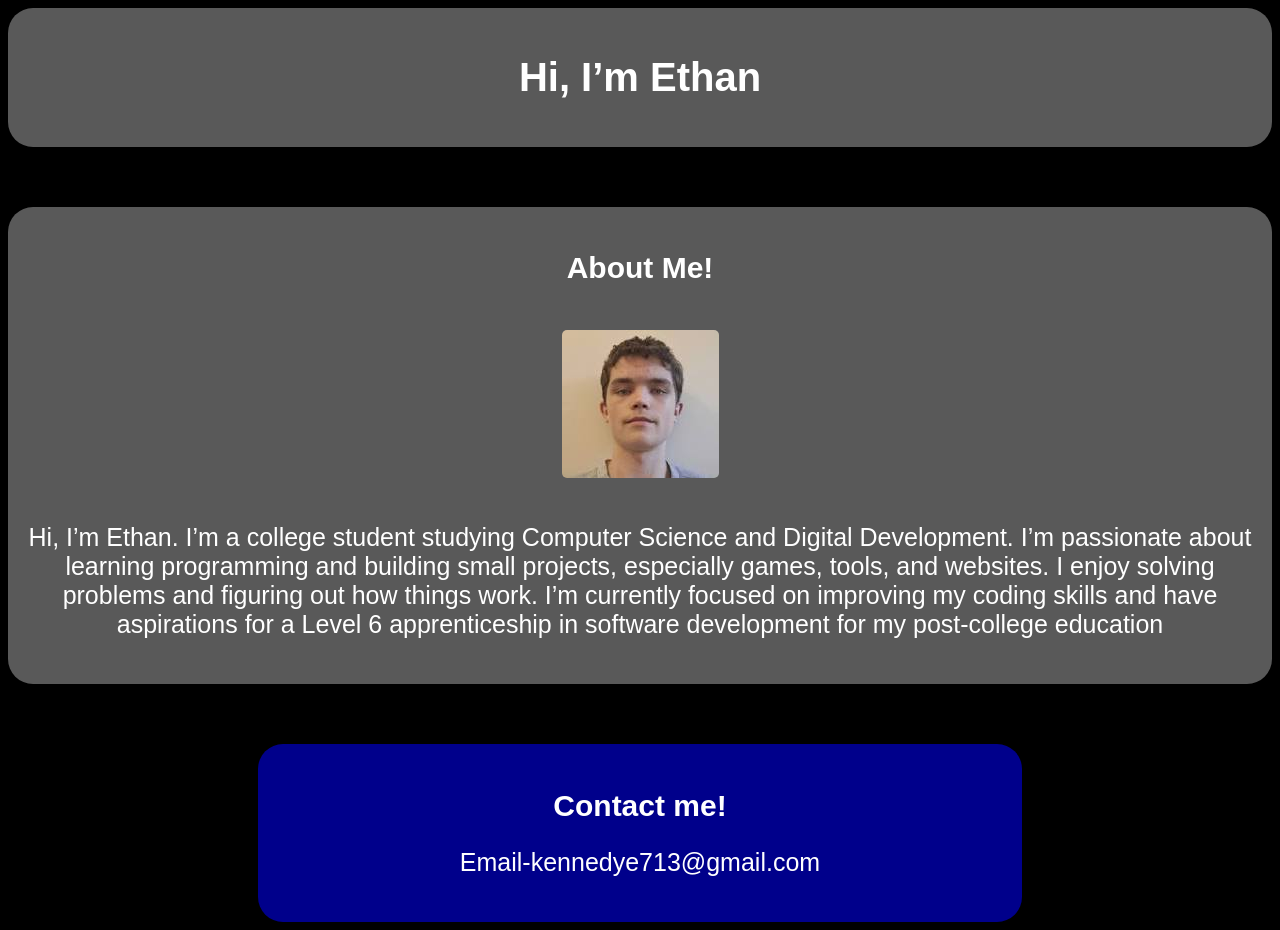
<file: index.html>
<!DOCTYPE html>
<html>
<html lang="en">
<head>
  <title>Page Title</title>
  <link rel="stylesheet" href="style.css">
</head>

<meta name="viewport" content="width=device-width, initial-scale=1.0">

<body>

<style>
body {
  top-margin: 0px; 
  background-color: black;
}

h1{
  color:white;
  text-align: center;
  font-size: 40px;
  font-family: Arial, sans-serif;
}

h2{
  color:white;
  text-align: center;
  font-size: 30px;
  font-family: Arial, sans-serif;
}
  
p{
  color:white;
  text-align: center;
  font-size: 25px ;
  font-family: Arial, sans-serif;
}
img{
  display: block;
  margin: auto;
  padding: 20px;
  border-radius: 25px;
  
}
.hero{
  width: auto;
  margin-right: 15px auto;
  margin-left: 15px auto;
  text-align: center;
  background:#595959;
  padding: 20px;
  border-radius: 25px;
}

.about{
  width: auto;
  margin: 60px auto;
  background:#595959;
  padding: 20px;
  border-radius: 25px;
}

.contacts{
  margin-left: 250px;
  margin-right: 250px;
  background:Darkblue;
  padding: 20px;
  border-radius: 25px;
  
}
</style>

<div class="hero">
  <h1>Hi, I’m Ethan</h1>
</div>


<div class = "about">

    <h2>About Me!</h2>
    <img src="images/ethan.jpg" alt="Ethan">
    <p>Hi, I’m Ethan. I’m a college student studying Computer Science and Digital Development. I’m passionate about learning programming and building small projects, especially games, tools, and websites. I enjoy solving problems and figuring out how things work. I’m currently focused on improving my coding skills and have aspirations for a Level 6 apprenticeship in software development for my post-college education</p>
    <p></p>
</div>

<p></p>
<div class = "contacts">
  <h2>Contact me!</h2>
  <p>Email-kennedye713@gmail.com</p> 
</div>

</body>
</html>
</file>
<file: style.css>

</file>
